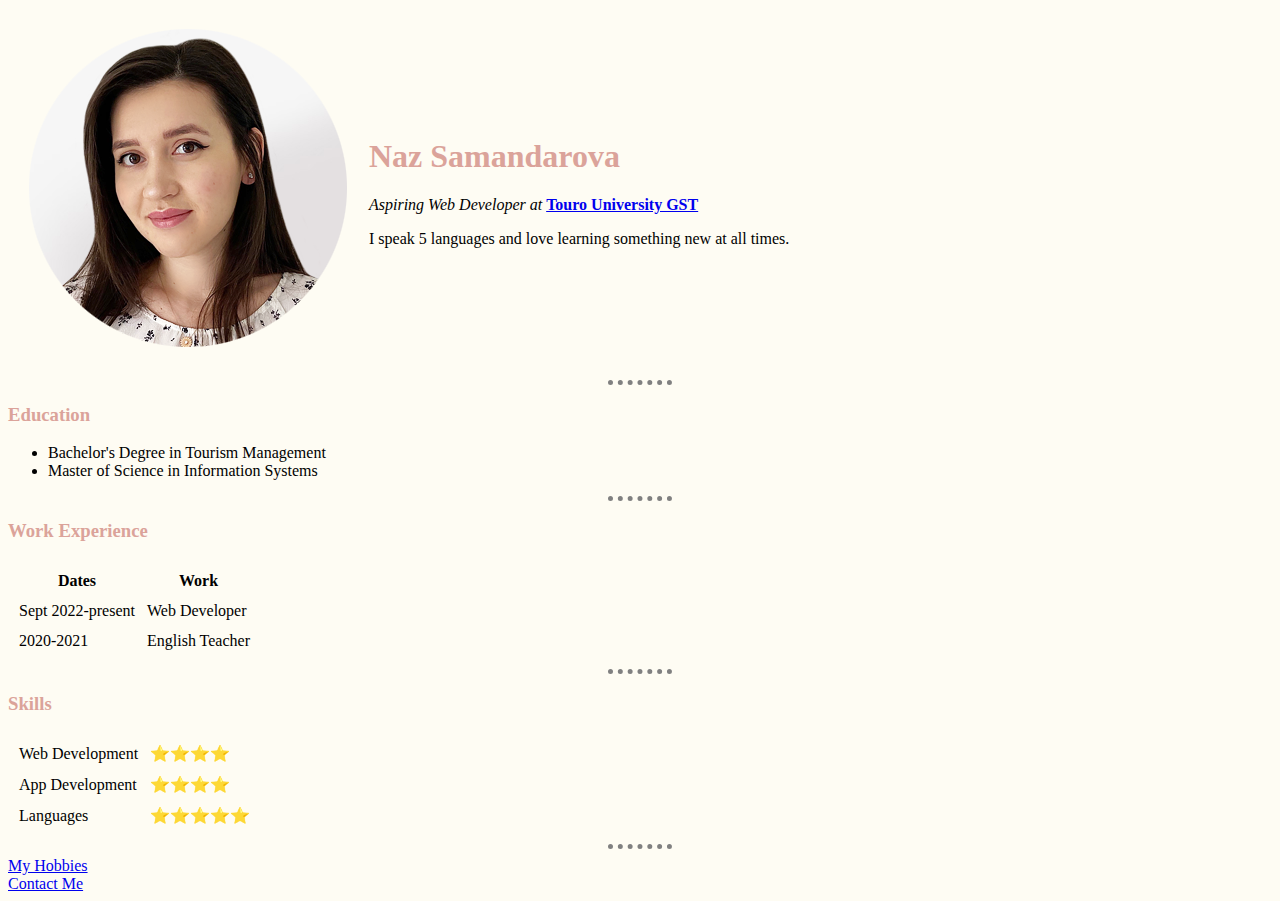
<file: index.html>
<!DOCTYPE html>
<html lang="en" dir="ltr">

<head>
  <meta charset="utf-8">
  <title>Naz's Personal Site</title>
  <link rel="stylesheet" href="css/styles.css">
</head>

<body>
  <table cellspacing="20">
    <tr>
      <td><img src="naz-circle.png" alt="naz profile picture"></td>
      <td>
        <h1>Naz Samandarova</h1>
        <p><em> Aspiring Web Developer at </em><strong><a href="https://gst.touro.edu"> Touro University GST</a></strong></p>
        <p>I speak 5 languages and love learning something new at all times.</p>
      </td>
    </tr>
  </table>
  <hr>

  <h3>Education</h3>
  <ul>
    <li>Bachelor's Degree in Tourism Management</li>
    <li>Master of Science in Information Systems</li>
  </ul>
  <hr>
  <h3>Work Experience</h3>
  <table cellspacing="10">
    <tr>
      <th>Dates</th>
      <th>Work</th>
    </tr>
    </thead>
    <tbody>
      <tr>
        <td>Sept 2022-present</td>
        <td>Web Developer</td>
      </tr>
      <tr>
        <td>2020-2021</td>
        <td>English Teacher</td>
        <td></td>
      </tr>
    </tbody>
    <tfoot>

    </tfoot>
  </table>
  <hr>

  <h3>Skills</h3>
      <table cellspacing="10">
          <tr>
            <td>Web Development</td>
            <td>⭐⭐⭐⭐</td>
          </tr>
          <tr>
            <td>App Development</td>
            <td>⭐⭐⭐⭐</td>
          </tr>
          <tr>
            <td>Languages</td>
            <td>⭐⭐⭐⭐⭐</td>
          </tr>
      </table>

  <hr>
  <a href="hobbies.html">My Hobbies</a> <br>
  <a href="contact.html">Contact Me</a>
</body>

</html>
</file>
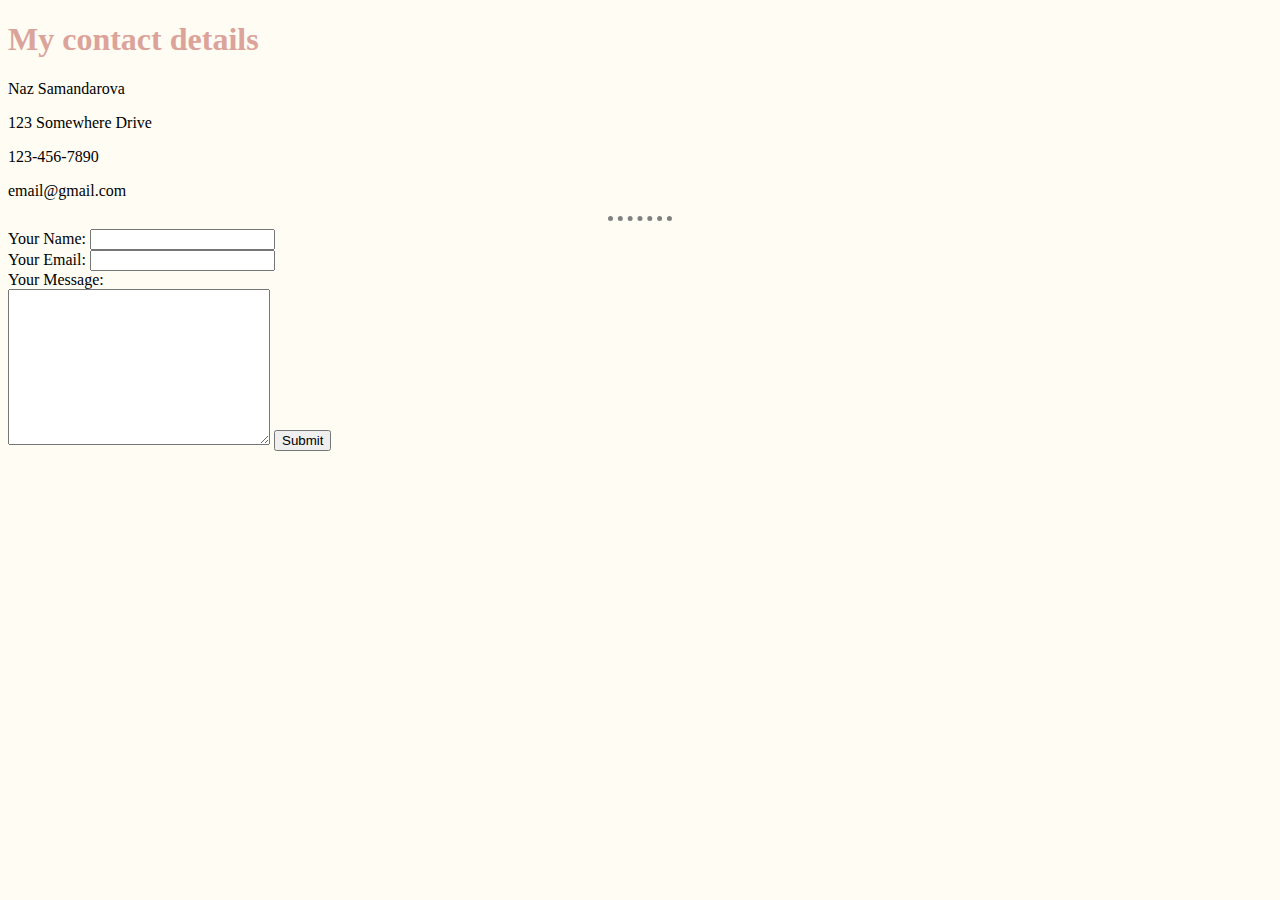
<file: contact.html>
<!DOCTYPE html>
<html lang="en" dir="ltr">
  <head>
    <meta charset="utf-8">
    <title>Contact Me</title>
    <link rel="stylesheet" href="css/styles.css">
  </head>
  <body>
    <h1>My contact details</h1>
    <p>Naz Samandarova</p>
    <p>123 Somewhere Drive</p>
    <p>123-456-7890</p>
    <p>email@gmail.com</p>
    <hr />
    <form action="mailto:naz.samandarova@gmail.com" method="post" enctype="text/plain">
      <label for="">Your Name:</label>
      <input type="text" name="yourName" value=""> <br>
      <label for="">Your Email:</label>
      <input type="email" name="yourEmail" value=""> <br>
      <label for="">Your Message:</label><br>
      <textarea name="yourMessage" rows="10" cols="30"></textarea>
      <input type="submit" name="" >
    </form>
  </body>
</html>
</file>
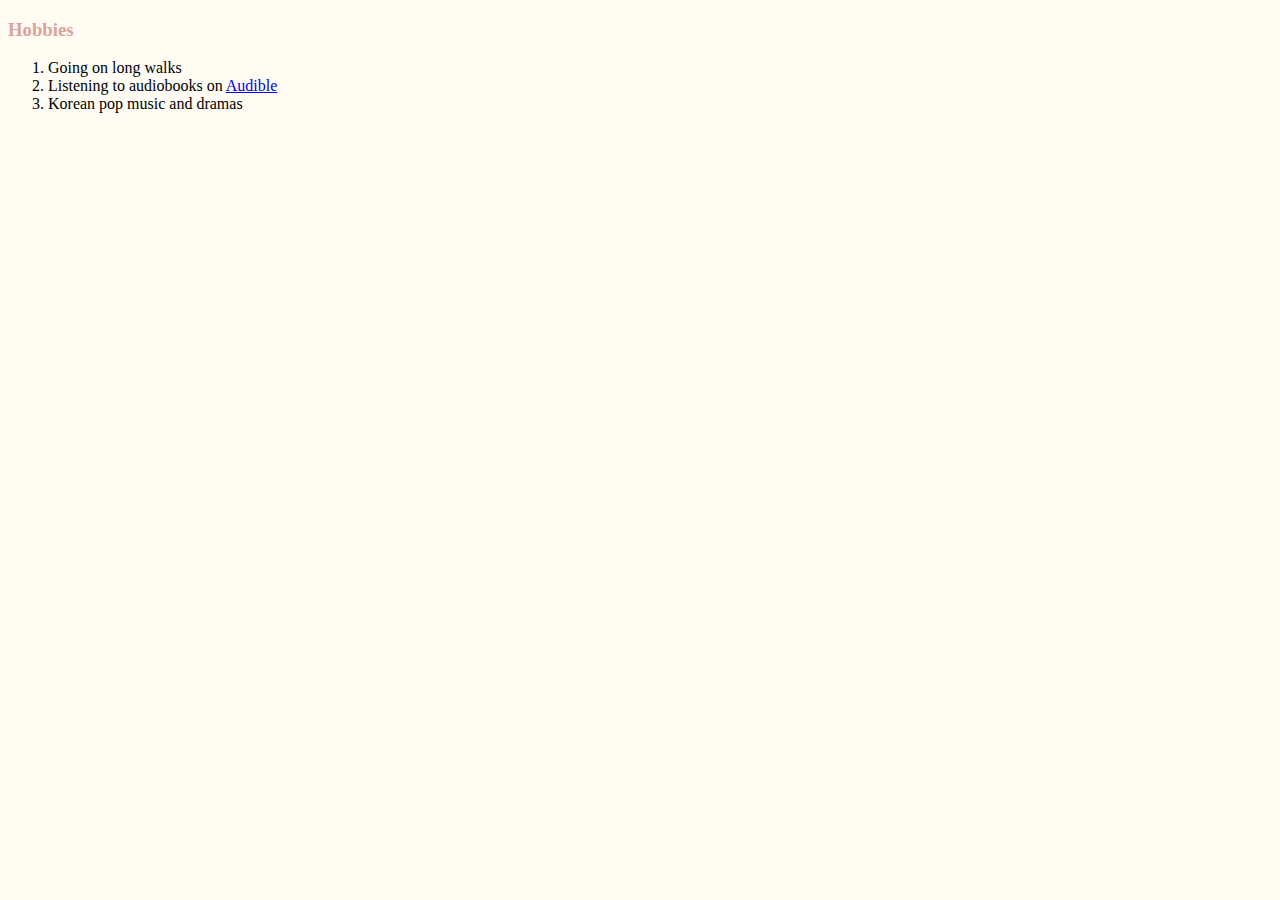
<file: hobbies.html>
<!DOCTYPE html>
<html lang="en" dir="ltr">
  <head>
    <meta charset="utf-8">
    <title>My Hobbies</title>
    <link rel="stylesheet" href="css/styles.css">
  </head>
  <body>
    <h3>Hobbies</h3>
    <ol>
      <li>Going on long walks</li>
      <li>Listening to audiobooks on <a href="https://www.audible.com"> Audible</a></li>
      <li>Korean pop music and dramas</li>
    </ol>
  </body>
</html>
</file>
<file: css/styles.css>
body {
      background-color: #FEFCF3;
    }

    hr {
      border-style: dotted none none;
      border-color: grey;
      border-width: 5px;
      width: 5%;
    }
    h1 {
      color: #DBA39A;

    }

    h3 {
      color: #DBA39A;
    }
</file>
